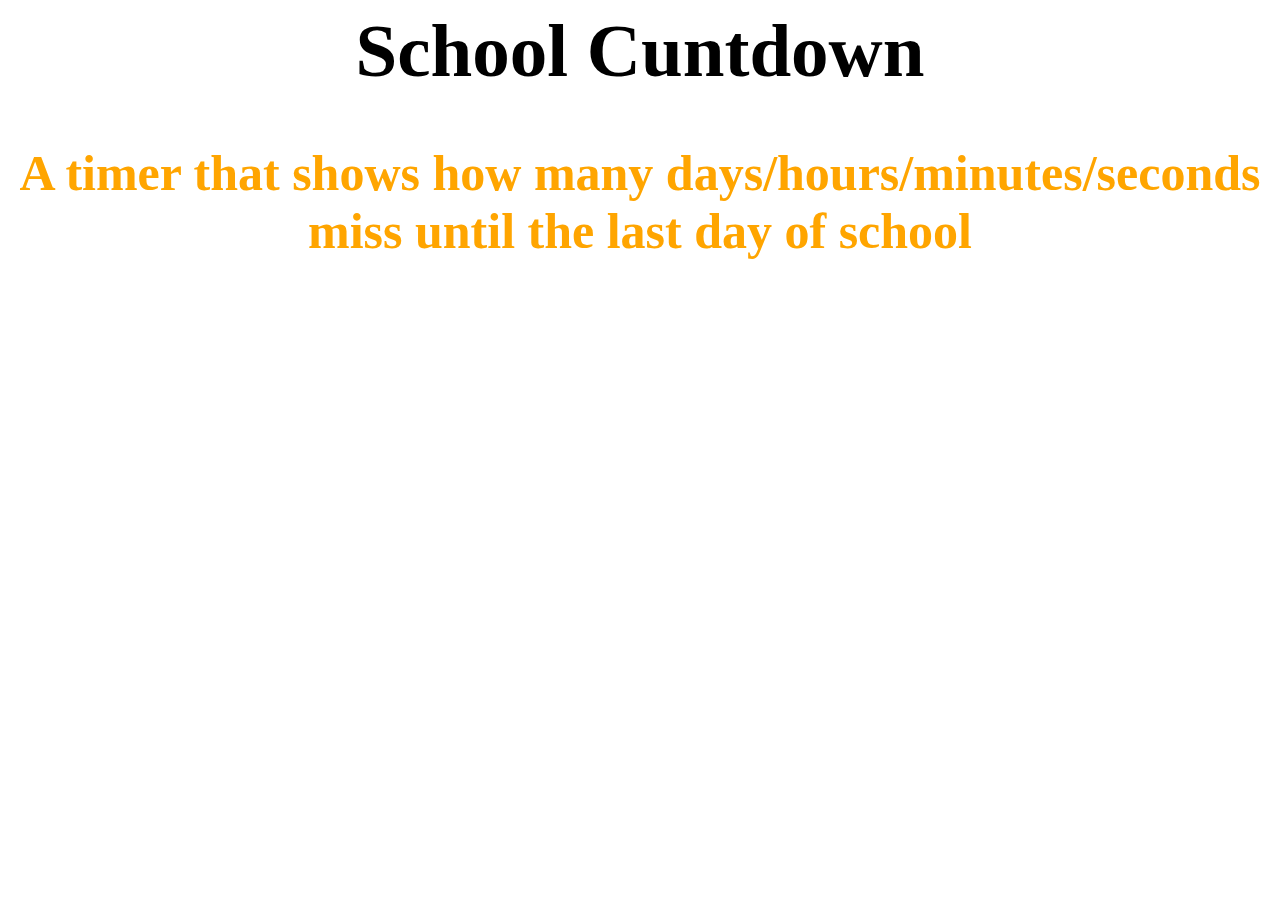
<file: index.html>
<!-- altro contenuto -->

<main>
  <h1>School Cuntdown</h1>

 <link rel = "stylesheet" type = "text/css" href = "style.css" />

  <h2>A timer that shows how many days/hours/minutes/seconds miss until the last day of school<h2>
  
  <p id="demo"></p>
<body>
  
<script>
// Set the date we're counting down to
var countDownDate = new Date("June 11, 2021 14:00:00").getTime();

// Update the count down every 1 second
var x = setInterval(function() {

  // Get today's date and time
  var now = new Date().getTime();

  // Find the distance between now and the count down date
  var distance = countDownDate - now;0000

  // Time calculations for days, hours, minutes and seconds
  var days = Math.floor(distance / (1000 * 60 * 60 * 24));
  var hours = Math.floor((distance % (1000 * 60 * 60 * 24)) / (1000 * 60 * 60));
  var minutes = Math.floor((distance % (1000 * 60 * 60)) / (1000 * 60));
  var seconds = Math.floor((distance % (1000 * 60)) / 1000);

  // Display the result in the element with id="demo"
  document.getElementById("demo").innerHTML = days + "d " + hours + "h "
  + minutes + "m " + seconds + "s ";

  // If the count down is finished, write some text 
  if (distance < 0) {
    clearInterval(x);
    document.getElementById("demo").innerHTML = "The school finish today ｡^‿^｡";
  }
}, 1000);
</script>
<body>
  
<!-- altro contenuto -->
</file>
<file: style.css>
<link href='https://fonts.googleapis.com/css?family=Averia Sans Libre' rel='stylesheet'>

body {
     background-image: url("https://github.com/CrustySean/SchoolCdown/blob/master/cool-background.png?raw=true");
     background-repeat:no-repeat;
     background-size:cover;
}
 h1 {
     text-align: center;
     font-family: 'Averia Sans Libre';
     font-size: 75px;
     color: black;
}
 h2 {
     text-align: center;
     font-family: 'Averia Sans Libre';
     font-size: 50px;
     color: orange;
}
 a {
     color:black 
}
 p {
     font-family: 'Averia Sans Libre';
     font-size: 42px;
     color: black;
}
 .bottomleft {
     position: absolute;
     color: black;
     font-size: 30px;
     bottom: 8px;
     left: 16px;
     font-family: 'Averia Sans Libre';
}
</file>
